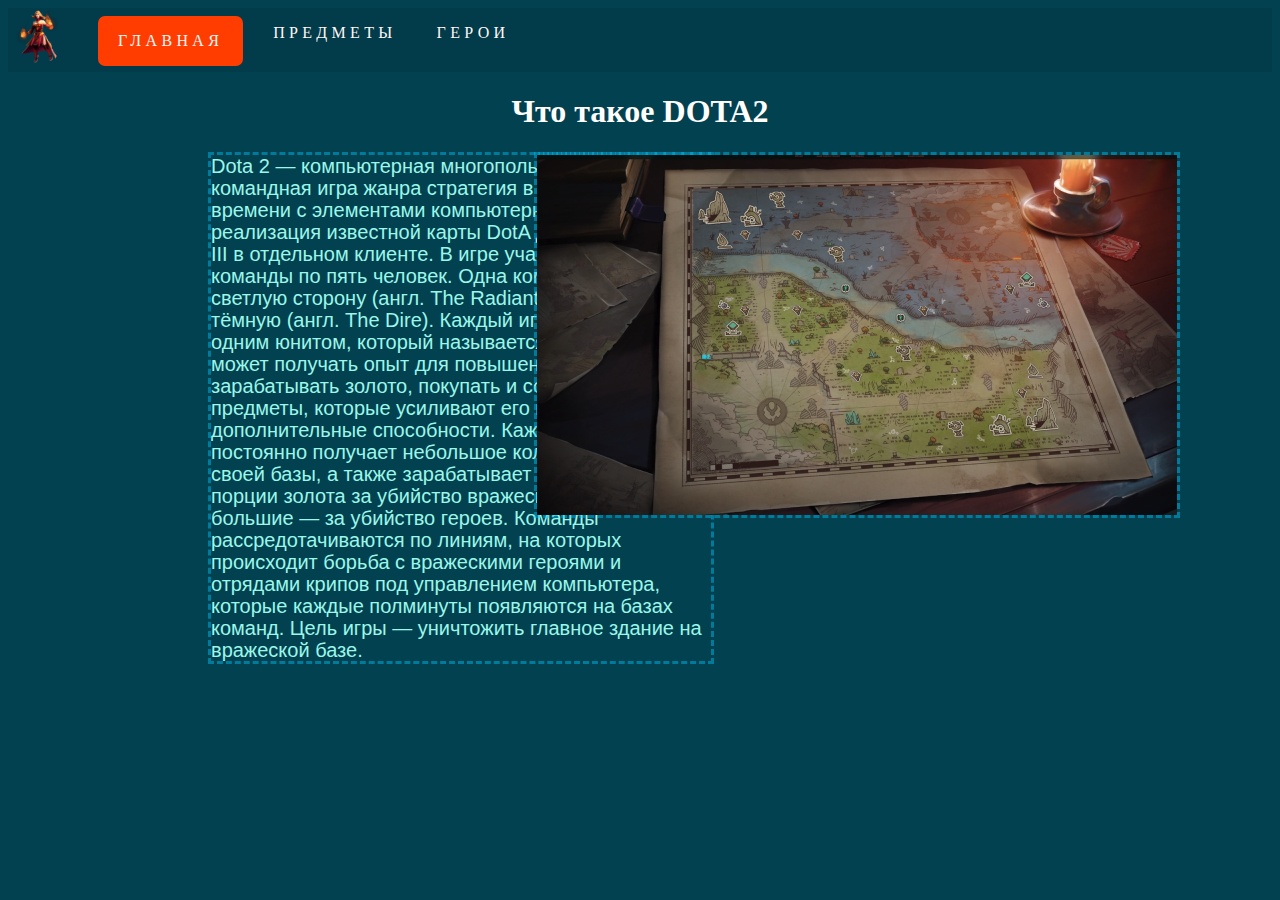
<file: index.html>
<!DOCTYPE HTML>
<html lang="ru">

<head>
<script src="scripts/jquery.js"></script>
<!--страница подстроится под ширину устройства-->
<meta name="viewport" content="width=device-height"> 

<!--страница подстроится под высоту устройства-->
<meta name="viewport" content="height=device-height"> 

<!--запрещает масштабирование на мобильных устройствах-->
<meta name="viewport" content="user-scalable=yes"> 

<!--выбираем кодировку "UTF-8" для корректного отображение контента на странице-->
<meta charset="UTF-8"> 

<!--подключаем css файл(файл разметки) для отображения стилей элементов-->
<link rel="stylesheet" href="styles/style.css"> 
<header>
  <!--<div> создает отдельный блок информации который потом можно редактировать с помощью классов,
   сам блок находится в блоке <header> что означает,что наш блок находится в шапке страницы-->
  <div class="logo">
    <a href="index.html">

      <!--вставляем изображение и задаем ему ширину и высоту в 60px чтобы смотрелось приятнее-->
      <img src="resourses/lina.png" width="60" height="60px" /> 

    </a>
  </div>

  <div class="menu">
    <ul>
      <li class="active"><a href="index.html">Главная</a></li>
      <li><a href="items.html">Предметы</a></li>
      <li><a href="heroes.html">Герои</a></li>
    </ul>
  </div>
</header>

<title>Справочник DOTA2</title> <!--Название страницы в панели выбора вкладок-->
</head>

<body style="opacity:0;transition:.5s;">
  <!--h1 - это заголовок, 
  в моем случае к заголовку я подключаю класс "about" из файла(по умному - библиотеки) разметки style.css который мы подключали выше-->
<h1 class="about">Что такое DOTA2</h1>

<!--такая же история и с самим текстом, отличие только в классе-->
<p class="style">Dota 2 — компьютерная многопользовательская командная игра жанра стратегия в реальном времени с элементами компьютерной ролевой игры,
   реализация известной карты DotA для игры Warcraft III в отдельном клиенте.
  В игре участвуют две команды по пять человек. Одна команда играет за светлую сторону (англ. The Radiant), 
  другая — за тёмную (англ. The Dire). Каждый игрок управляет одним юнитом, который называется героем.
  Герой может получать опыт для повышения своего уровня, зарабатывать золото, 
  покупать и собирать предметы, которые усиливают его или дают дополнительные способности.
  Каждый игрок постоянно получает небольшое количество золота от своей базы, 
  а также зарабатывает небольшие порции золота за убийство вражеских существ и большие — за убийство героев.
  Команды рассредотачиваются по линиям, на которых происходит борьба с вражескими героями и отрядами крипов под управлением компьютера,
  которые каждые полминуты появляются на базах команд. Цель игры — уничтожить главное здание на вражеской базе.
</p> 
<!--добавляем картинку с классом "dotamap"чтобы так же сделать ее под вид нашего оформления-->
<img class="dotamap" src="resourses/dotamap.png"> 
<script>
  $(document).ready(function() {    
    $("body").css("opacity", "1");
  });
</script>
</body> 

</html>
</file>
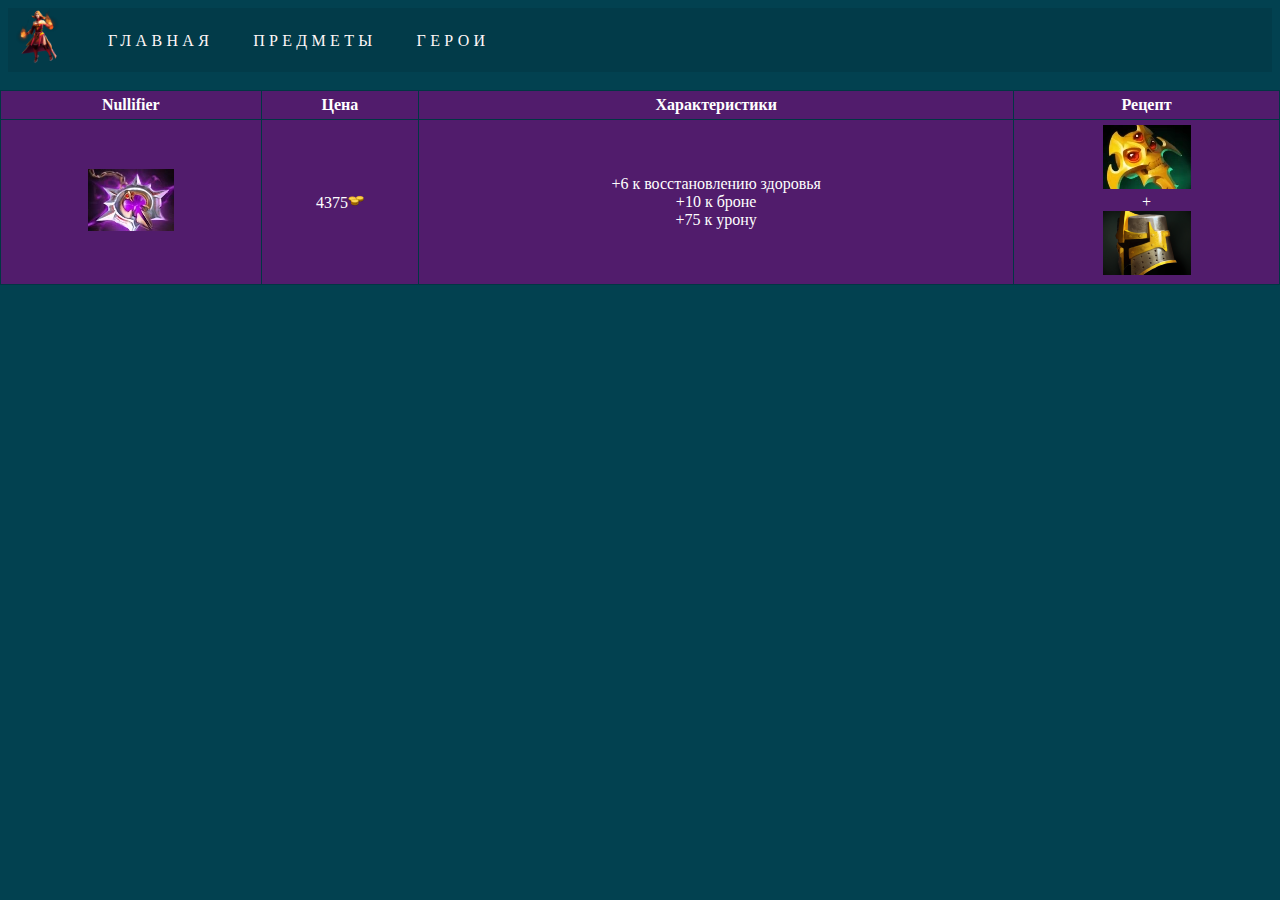
<file: items.html>
<!DOCTYPE HTML>
<html lang="ru">

<head>
<meta charset="UTF-8">
<script src="scripts/jquery.js"></script>
<link rel="stylesheet" href="styles/style.css">
<header>
  <div class="logo">
    <a href="index.html">
      <img src="resourses/lina.png" width="60" height="60px" />
    </a>
  </div>
  <div class="menu">
    <ul>
      <li><a href="index.html">Главная</a></li>
      <li><a href="items.html">Предметы</a></li>
      <li><a href="heroes.html">Герои</a></li>
    </ul>
  </div>
  <div class="tel">
  </div>
</header>
</div>
<title>Предметы</title>
</head>

<body style="opacity:0;transition:.5s;">
  <table class="table1">
    <tr><th>Nullifier</th><th>Цена</th><th>Характеристики</th><th align="center">Рецепт</th>
    <tr><td align="center"><img src="resourses/Nullifier.png" align-items: center></td><td align="center">4375<img src="resourses/Gold_symbol.webp"></td><td align="center">+6 к восстановлению здоровья<br>+10 к броне<br>+75 к урону</td><td align="center"><img src="resourses/Sacred_Relic_icon.webp"> <br>+ <br><img src="resourses/Helm_of_Iron_Will_icon.webp"></td></tr>
   </table>
   <script>
    $(document).ready(function() {    
      $("body").css("opacity", "1");
    });
  </script>
</body>
</html>
</file>
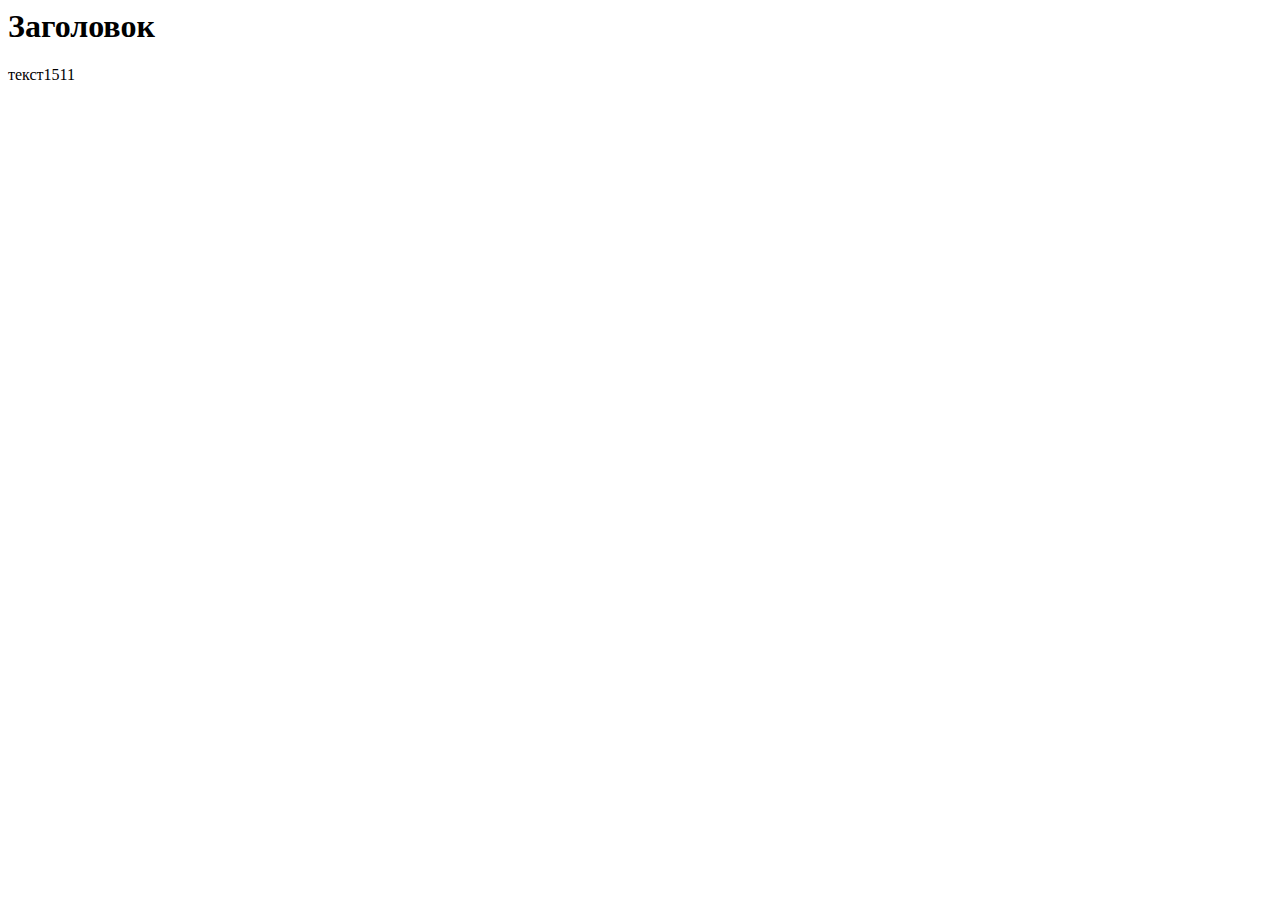
<file: main.html>
<!DOCTYPE HTML5>
<html lang="ru">

<head>
<meta charset="UTF-8">
<link rel="icon" href="\resourses\logo.png" type="image/png" sizes="32x32">
<link rel="icon" href="\resourses\logo.png" type="image/png" sizes="16x16">
<link rel="icon" href="\resourses\logo.png" type="image/png" sizes="64x64">
<title>1</title>
</head>

<body>
  <h1>Заголовок</h1>
  <p>текст1511</p>
  <form action="style.css"></form>
</body>
</html>
</file>
<file: styles/style.css>
header {
    display: flex;
    flex-flow: row nowrap;
    justify-content: flex-start;
    align-items: center;
    background-size: auto;
    overflow: hidden;
    background-color: rgb(2, 59, 73);

  }
  header a:hover{
    background-color: #ff3d00;
    color: black;
  }
  header a.active {
    background-color: dodgerblue;
    color: white;
  }
  .logo {
    margin-right: 30px;
  }
  @media screen and (max-width: 650px) {
    header a {
      float: none;
      display: block;
      text-align: left;
    }
    .menu ul {
      float: none;
    }
  }
  .menu {
    flex-grow: 1;
  }
  
  .menu ul {
    display: flex;
    flex-flow: row nowrap;
    margin: 2px 0 0;
    padding: 0;
    font-size: 16px;
    line-height: 18px;
    list-style: none;
  }
  
  .menu li {
    margin-right: 20px;
  }
  
  .menu li:last-child {
    margin-right: 0;
  }
  
  .menu a,
  .menu .active {
    display: block;
    padding: 8px 10px;
    text-transform: uppercase;
    letter-spacing: .27em;
  }
  
  .menu a {
    color: #fff7f7;
    text-decoration: none;
  }
  
  .menu .active {
    color: #fff;
    background-color: #ff3d00;
    border-radius: 7px;
  }
  /*до этого момента все натройки только для шапки, чтобы сделать красивый шрифт,
   расположение ссылок на другие страницы сайта, отступы и т.п*/
body{
    background: /*url(resourses/bg.jpg)*/rgb(2, 65, 80);
    background-size: auto;
    background-position-x: center;
}
.about{
    color: white;
    text-align: center;
}
.about .active{
    color: #ff3d00;
}
.style{
    -moz-hyphens: auto;
    -webkit-hyphens: auto;
    -ms-hyphens: auto;
    color: #9af7e9;
    border: 3px dashed #00c8ff6d;
    width: 500px;
    line-height: 22px;
    position: relative;
    left: 200px;
}
.dotamap{

    border: 3px dashed #00c8ff6d;
    height: auto;
    position: absolute;
    right: 100px;
    top: 152px;
}
p{
  font-size: 20px;
  font-family: Arial, Helvetica, sans-serif;
}

table {
  width: 100%; /* Ширина таблицы */
  background: rgba(1, 47, 58, 0.597); /* Цвет фона таблицы */
  color: white; /* Цвет текста */
  border-spacing: 1px; /* Расстояние между ячейками */
 }
 td, th {
  background: rgba(118, 18, 128, 0.689); /* Цвет фона ячеек */
  padding: 5px; /* Поля вокруг текста */
 }
.table1{
  position: absolute;
  top:90px;
  left: -0px;
}
</file>
